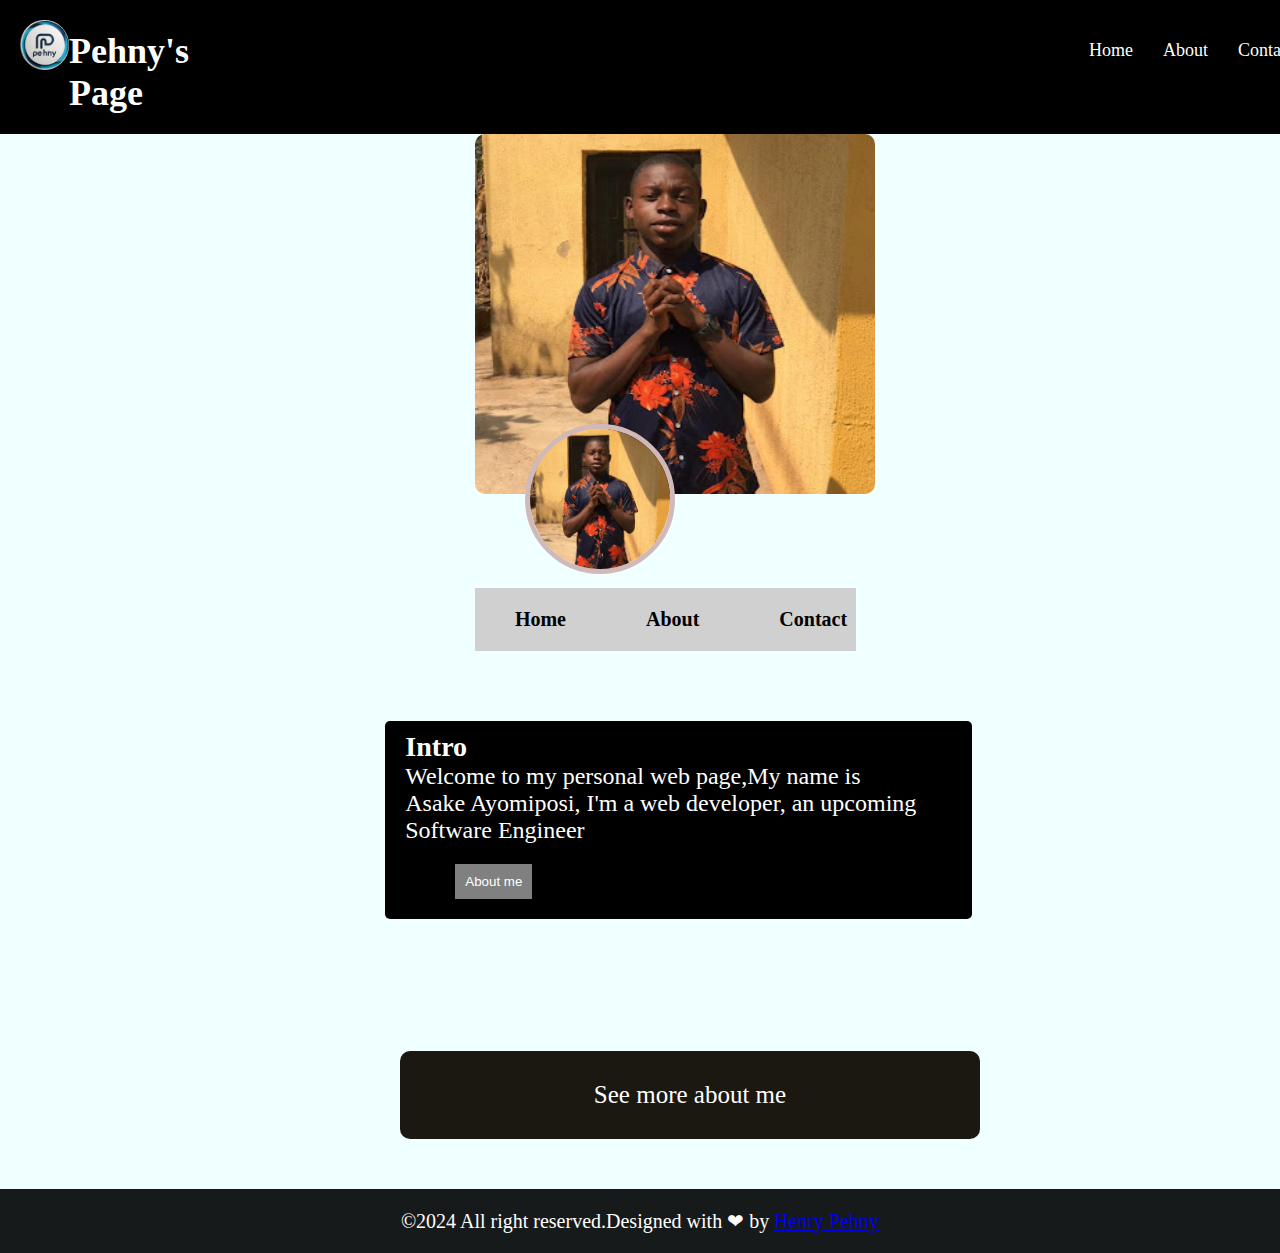
<file: index.html>
<!DOCTYPE html>
<html lang="en">
<head>
    <meta charset="UTF-8">
    <meta name="viewport" content="width=device-width, initial-scale=1.0">
    <link rel="shortcut icon" href="./pages/Pehny-1.jpg" type="image/x-icon">
    <link rel="stylesheet" href="style.css">
    <title>Pehny's Web Page</title>
</head>

<body>
    <header>
        <nav>
            <img src="./pages/Pehny-1.jpg" alt="" width="50" height="50">
            <h1>Pehny's Page</h1>

            <ul class="ul-tag">
                <li><a href="#">Home</a></li>
                <li><a href="about.html">About</a></li>
                <li><a href="contact.html">Contact</a></li>
            </ul>

        </nav>
    </header>
    <section class="img-section">
        <img class="first-img" src="./pages/Henry.jpg" alt=""  width="400" height="360">

           <img class="second-img" src="./pages/Henry.jpg" alt=""  width="150" height="150">
        
    </section>

    <section>
        <ul class="second-ul-tag">
            <li><a href="#">Home</a></li>
            <li><a href="about.html">About</a></li>
            <li><a href="contact.html">Contact</a></li>
        </ul>
    </section>


    <section class="Section-one">  
        <section class="section-p">
            <h3>Intro</h3>
            <p>Welcome to my personal web page,My name is Asake Ayomiposi, I'm a web developer, an upcoming Software Engineer</p>
            <button><a href="about.html">About me</a></button>
        </section>

        <section class="section-p2">
            <p></p>
        </section>
    </section>
    
    <section class="last-home">
        <p><a href="about.html">See more about me</a></p>
    </section>

    <footer>
        <p>&copy;2024 All right reserved.Designed with &#10084; by <a href="https://x.com/Henrypehny">Henry Pehny</a></p>
    </footer>
    
</body>
</html>
</file>
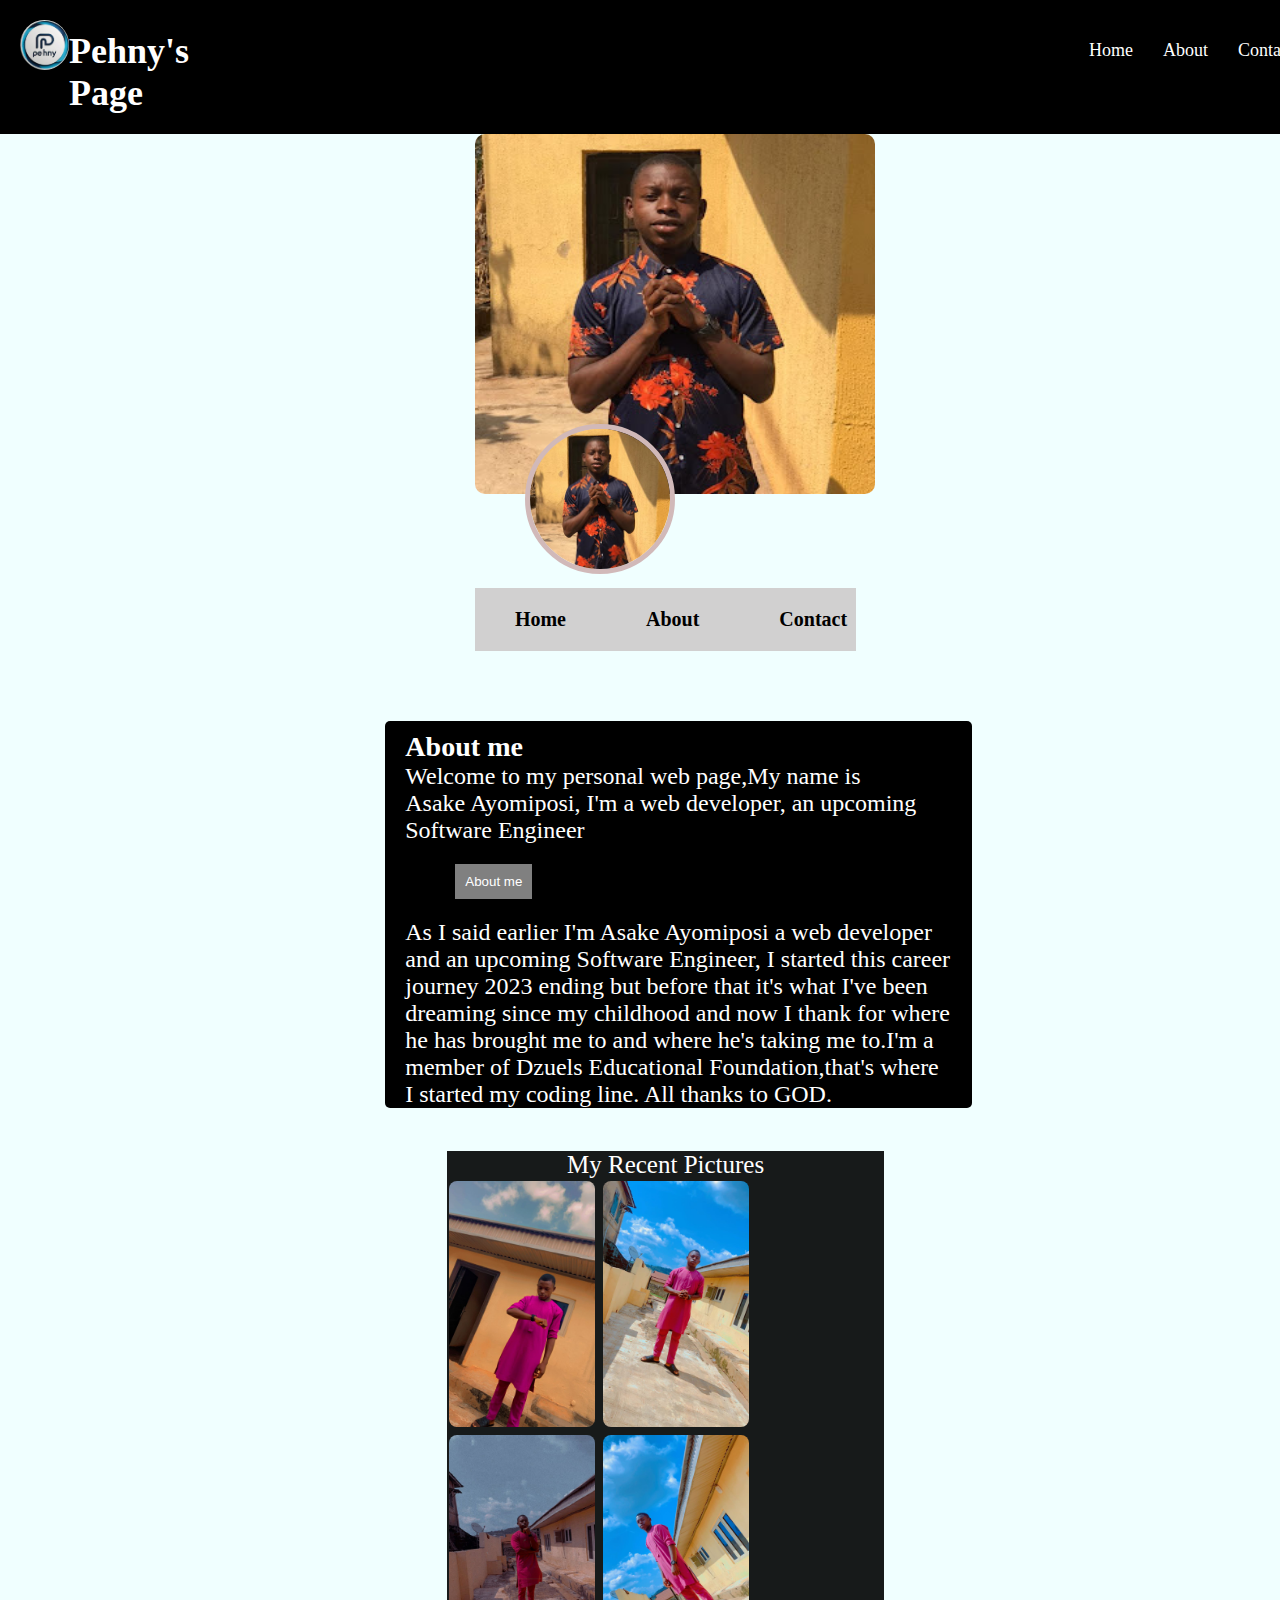
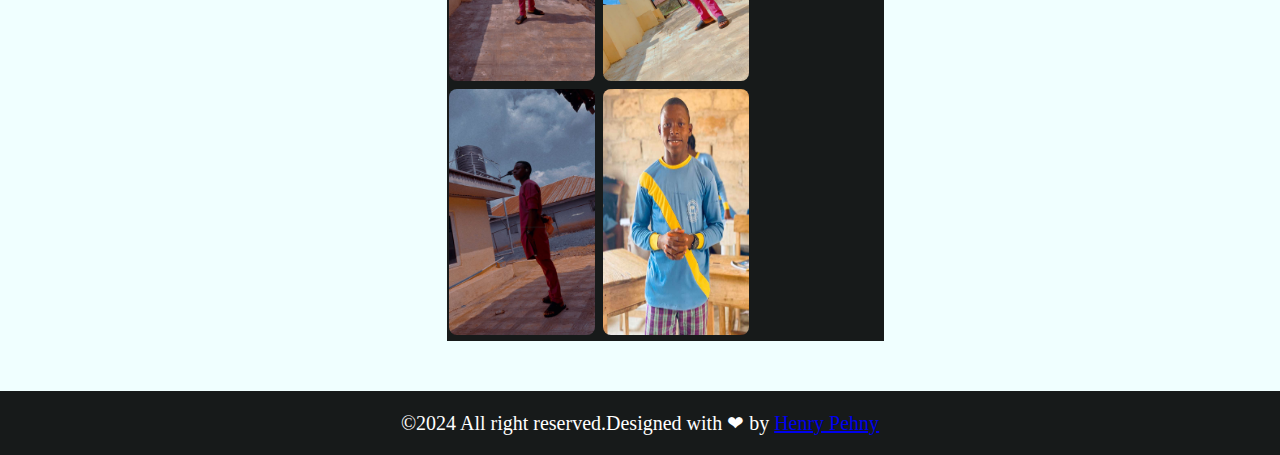
<file: about.html>
<!DOCTYPE html>
<html lang="en">
<head>
    <meta charset="UTF-8">
    <meta name="viewport" content="width=device-width, initial-scale=1.0">
    <link rel="shortcut icon" href="./pages/Pehny-1.jpg" type="image/x-icon">
    <link rel="stylesheet" href="style.css">
    <title>Pehny's Web Page</title>
</head>

<body>
    <header>
        <nav>            
            <img src="./pages/Pehny-1.jpg" alt="" width="50" height="50">
            <h1>Pehny's Page</h1>
            <ul class="ul-tag">
                <li><a href="index.html">Home</a></li>
                <li><a href="#">About</a></li>
                <li><a href="contact.html">Contact</a></li>
            </ul>
        </nav>
    </header>


    <section class="img-section">
        <img class="first-img" src="./pages/Henry.jpg" alt=""  width="400" height="360">

           <img class="second-img" src="./pages/Henry.jpg" alt=""  width="150" height="150">
        
    </section>

    <section>
        <ul class="second-ul-tag">
            <li><a href="index.html">Home</a></li>
            <li><a href="#">About</a></li>
            <li><a href="contact.html">Contact</a></li>
        </ul>
    </section>

    <section class="Section-one">  
        <section class="section-p">
            <h3>About me</h3>
            <p>Welcome to my personal web page,My name is Asake Ayomiposi, I'm a web developer, an upcoming Software Engineer</p>
            <button><a href="contact.html">About me</a></button>
        </section>

        <section  class="section-p2">
            <p>As I said earlier I'm Asake Ayomiposi a web developer and an upcoming Software Engineer, I started this career journey 2023 ending but before that it's what I've been dreaming since my childhood and now I thank for where he has brought me to and where he's taking me to.I'm a member of Dzuels Educational Foundation,that's where I started my coding line. All thanks to GOD.
            </p>
        </section>
    </section>

    <section class="pic-section">
        <p>My Recent Pictures</p>
        <img class="pic1" src="./pages/po1.jpg" alt="" width="150" height="250">
        <img class="pic2" src="./pages/po2.jpg" alt="" width="150" height="250">
        <img class="pic3" src="./pages/po3.jpg" alt="" width="150" height="250">
        <img class="pic3" src="./pages/po4.jpg" alt="" width="150" height="250">
        <img class="pic4" src="./pages/po5.jpg" alt="" width="150" height="250">
        <img class="pic5" src="./pages/pehny.jpg"alt="" width="150" height="250">
    </section>

    <footer>
        <p>&copy;2024 All right reserved.Designed with &#10084; by <a href="https://x.com/Henrypehny">Henry Pehny</a></p>
    </footer>

</body>
</html>
</file>
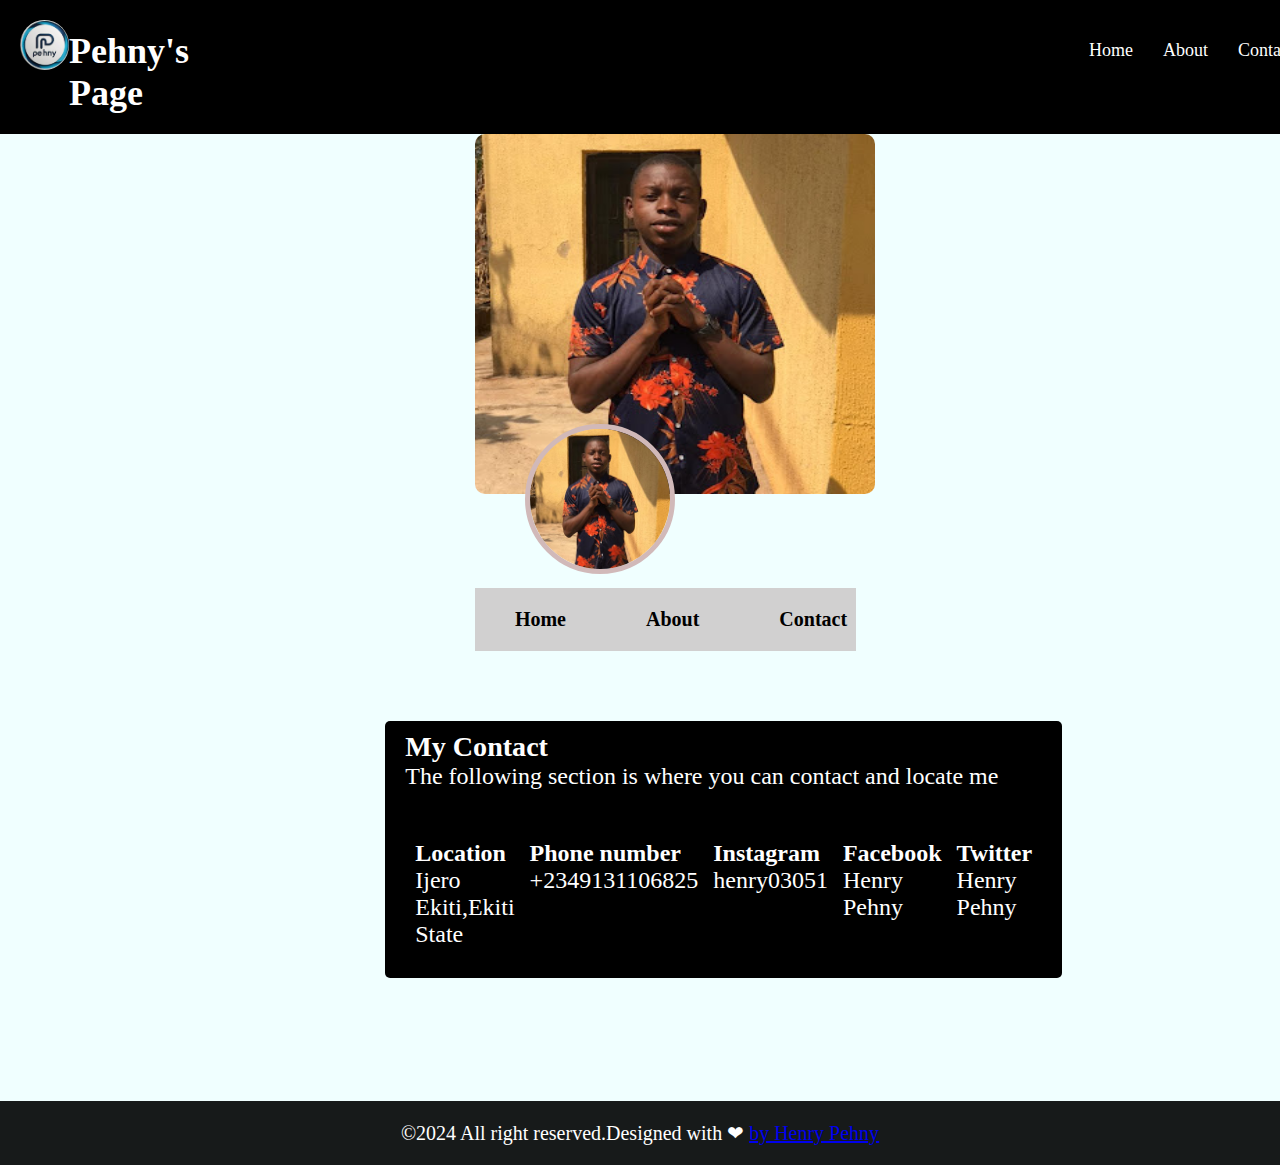
<file: contact.html>
<!DOCTYPE html>
<html lang="en">
<head>
    <meta charset="UTF-8">
    <meta name="viewport" content="width=device-width, initial-scale=1.0">
    <link rel="shortcut icon" href="./pages/Pehny-1.jpg" type="image/x-icon">
    <link rel="stylesheet" href="style.css">
    <title>Pehny's Web Page</title>
</head>

<body>
    <header>
        <nav>            
            <img src="./pages/Pehny-1.jpg" alt="" width="50" height="50">
            <h1>Pehny's Page</h1>
            <ul  class="ul-tag">
                <li><a href="index.html">Home</a></li>
                <li><a href="about.html">About</a></li>
                <li><a href="#">Contact</a></li>
            </ul>
        </nav>
    </header>

    <section class="img-section">
        <img class="first-img" src="./pages/Henry.jpg" alt=""  width="400" height="360">

           <img class="second-img" src="./pages/Henry.jpg" alt=""  width="150" height="150">
        
    </section>

    <section>
        <ul class="second-ul-tag">
            <li><a href="index.html">Home</a></li>
            <li><a href="about.html">About</a></li>
            <li><a href="#">Contact</a></li>
        </ul>
    </section>

    <section class="Section-one">  
        <section class="section-p">
            <h3>My Contact</h3>
            <p>The following section is where you  can contact and locate me</p>
        </section>

        <section class="contact-section-2">
            
            <section>
                <h4>Location</h4>
                <p><a href="https://en.wikipedia.org/wiki/Ijero_Ekiti">Ijero Ekiti,Ekiti State</a></p>
            </section>

            <section>
                <h4>Phone number</h4>
                <p><a href="">+2349131106825</a></p>
            </section>

            <section>
                <h4>Instagram</h4>
                <p><a href="">henry03051</a></p>
            </section>

            <section>
                <h4>Facebook</h4>
                <p><a href="https://www.facebook.com/profile.php?id=100088692961935">Henry Pehny</a></p>
            </section>

            <section>
                <h4>Twitter</h4>
                <p><a href="https://x.com/Henrypehny">Henry Pehny</a></p>
            </section>
        </section>
    </section>

    <footer class="con-foo">
        <p>&copy;2024 All right reserved.Designed with &#10084; <a href="https://x.com/Henrypehny">by Henry Pehny</a></p>
    </footer>

</body>
</html>
</file>
<file: style.css>
*{
    padding: 0;
    margin: 0;
    box-sizing: border-box;
}

body{
    background-color: azure;
    position: sticky;
    width: 100%;
    height: 100%;
}

header{
    background-color: black;
    color: #fff;
    z-index: 1000%;
    font-size: large;

}

header nav{
    display: flex;
    justify-content: space-evenly;
    padding-left: 20px;
    padding-right: 20px;
    padding-top: 20px;
    padding-bottom: 20px;
   
}

header nav  h1{
    padding-top: 10px;
    padding-right: 900px;
}

header nav img{
    border-radius: 50px;
}

.ul-tag{
    display: flex;
    gap: 30px;
    padding-top: 20px;
}

.ul-tag li {
    list-style-type: none;
}

.ul-tag li a{
    text-decoration: none;
    color: white;
}

.img-section{
margin-left: 37.1%;
margin-right: 33.1%;

}

.img-section .first-img {
    position: absolute;
    border-radius: 10px;
}

.img-section .second-img{
    border: 5px solid rgb(209, 185, 185);
    border-radius: 250px;
    position: relative;
    margin-top: 290px;
    margin-right: 240px;
    margin-left: 50px; 
}

.second-ul-tag{
    display: flex;
    background-color: #d1d0d0;
    gap: 60px;
    margin-top: 10px;
    margin-left: 37.1%;
    padding: 20px;
    margin-right: 33.1%;
}

.second-ul-tag li{
    list-style-type: none;
}

.second-ul-tag li a{
    text-decoration: none;
    color: black;
    font-weight: 700;
    font-size: 20px;
    padding-left: 20px;
}

.Section-one{
    margin-left: 30.1%;
    margin-right: 24.1%;
    margin-top: 70px;
    background-color: black;
    color: #fff;
    border-radius: 5px;
    position: absolute;
    justify-content: space-evenly;
    font-size: 24px;
    padding-top: 10px;
    margin-bottom: 70px;
}

.Section-one .section-p{ 
    padding-bottom: 20px;
    padding-left: 20px;
    padding-right: 50px;
}

.section-p button{
    padding: 10px;
    margin-top: 20px;
    margin-left: 50px;
    background-color: gray;
    border: none;
    position: relative;
}

.section-p button a{
    text-decoration: none;
    color: #fff;
}

.Section-one .section-p2{
    padding-right: 20px;
    padding-left: 20px;
}

.contact-section-2{
    display: flex;
    gap: 15px;
    padding: 30px;
}

.contact-section-2 a{
    text-decoration: none;
    color: #fff;
}

.last-home{
    margin-left: 400px;
    margin-right: 300px;
    margin-top: 400px;
    margin-bottom: 50px;
    padding: 30px;
    background-color: rgb(27, 23, 17);
    border-radius: 10px;
    text-align: center;
}

.last-home p{
    list-style-type: none;
}

.last-home p a{
    text-decoration: none;
    color: #fff;
    font-size: 25px;
}

.pic-section{
    margin-top: 500px;
    margin-bottom: 50px;
    margin-left: 34.9%;
    margin-right: 30.9%;
    background-color: rgb(23, 26, 26);
}

.pic-section p{
    text-align: center;
    font-size: 25px;
    color: #fff;
}

.pic1{
    transition: all ease-in 0.91s;
    border-radius: 10px;
    padding: 2px;
}
.pic1:hover{
    transform: scale(1.1);
}

.pic2{
    transition: all ease-in 0.91s;
    border-radius: 10px;
    padding: 2px;
}
.pic2:hover{
    transform: scale(1.1);
}

.pic3{
    transition: all ease-in 0.91s;
    border-radius: 10px;
    padding: 2px;
}
.pic3:hover{
    transform: scale(1.1);
}

.pic4{
    transition: all ease-in 0.91s;
    border-radius: 10px;
    padding: 2px;
}
.pic4:hover{
    transform: scale(1.1);
}

.pic5{
    transition: all ease-in 0.91s;
    border-radius: 10px;
    padding: 2px;
}
.pic5:hover{
    transform: scale(1.1);
}




footer{
    background-color: rgb(23, 26, 26);
    padding: 20px;
    text-align: center;
    color: #fff;
    font-size: 20px;
}

.con-foo{
    background-color: rgb(23, 26, 26);
    padding: 20px;
    text-align: center;
    color: #fff;
    margin-top: 450px;
}
</file>
